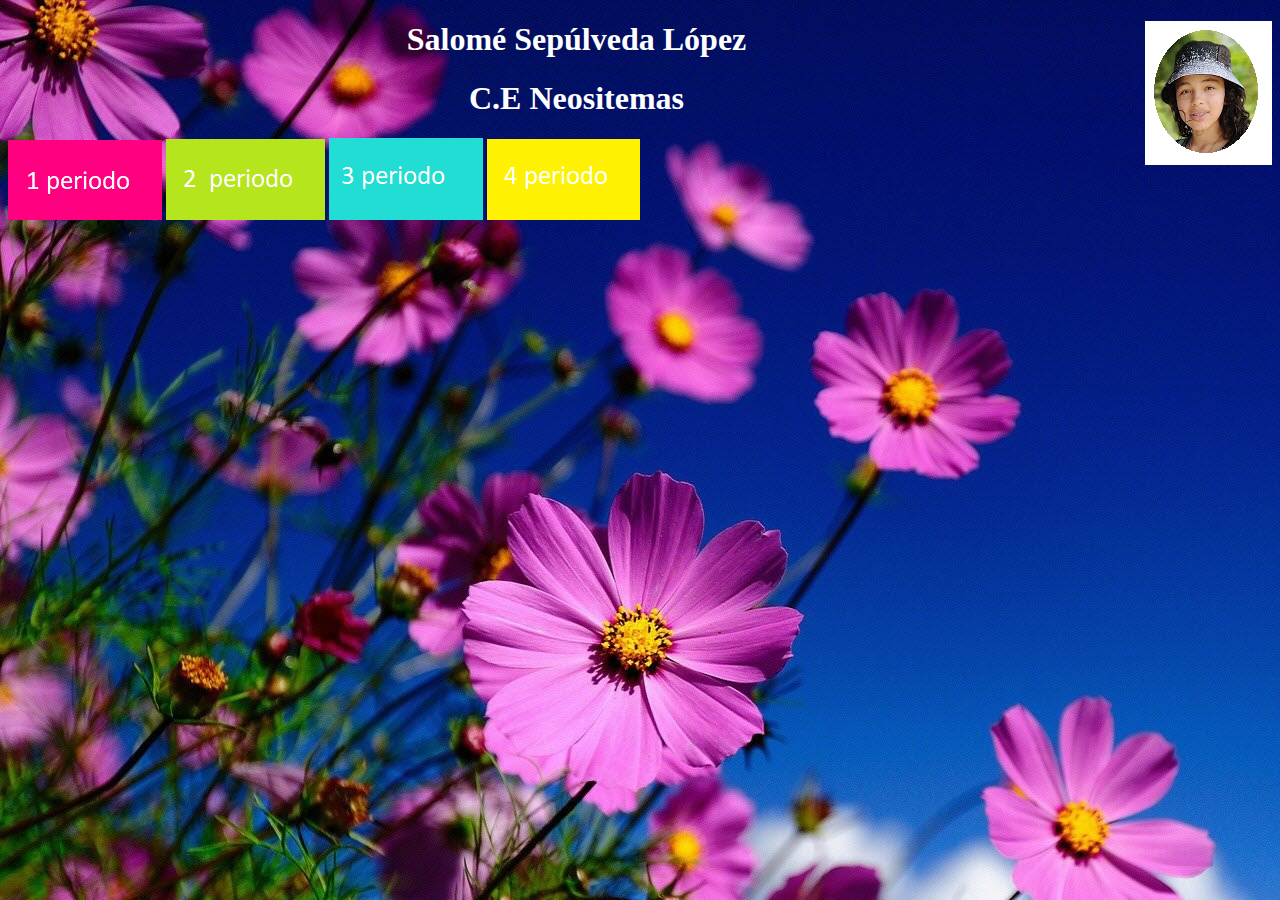
<file: index.html>
<!DOCTYPE html>
<html>
<head>
	<title>Principal</title>
</head>
<meta charset="utf-8">
<img align="right" src="yo.png">
<b><h1><center><font color="white">Salomé Sepúlveda López</font></center></h1></b>
<b><h1><center><font color="white">C.E Neositemas</font></center></h1></b>


<body background="buena2.jpg">

	
	<a href="1p.html"><img src="1periodo.png"></a>
	<a href="https://salome38.github.io/indextecno/"><img src="2 periodo.png"></a>
	<a href="3p.html"><img src="3periodoimg.png"></a>
	<a href="4p.html"><img src="4periodo.png"></a>
	
</body>
</html>
</file>
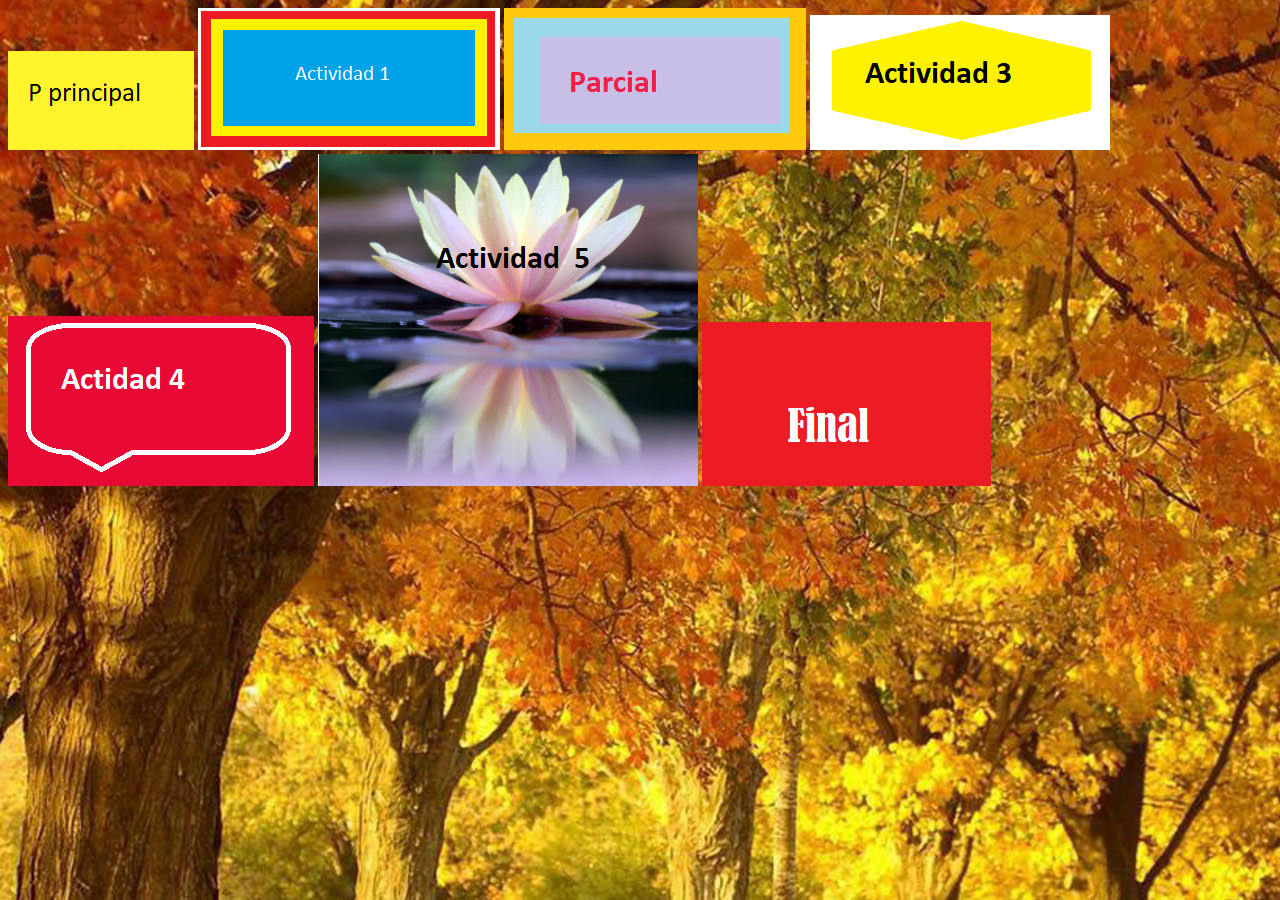
<file: 1p.html>
<!DOCTYPE html>
<html>
<head>
	<title>Periodo 1</title>
</head>
<body background="buena34.jpg">
<a href="index.html"><img src="pprincipal.png"></a>
	<a href="1ac.html"><img src="hapu.png"></a>
	<a href="parcial.html"><img src="parce.png"></a>
	<a href="ac3.html"><img src="boat3.png"></a>
	<a href="acss.html"><img src="boton4.png"></a>
	<a href="rosa.html"><img src="boton.png"></a>
	<a href="final.html"><img src="boton56.png"></a>


</body>
</html>
</file>
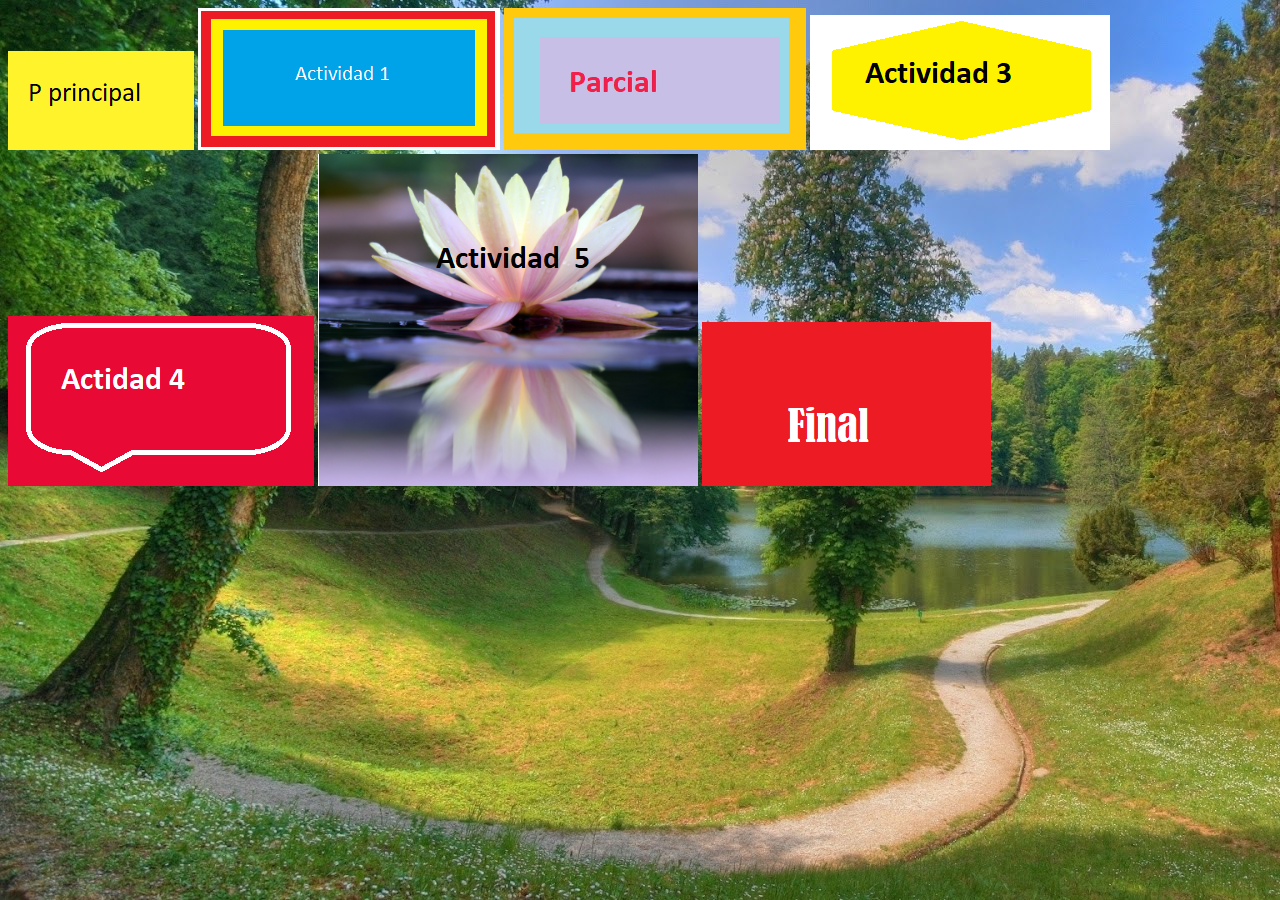
<file: 4p.html>
<!DOCTYPE html>
<html>
<head>
	<title>Cuarto periodo</title>
</head>
<body background="buena42.jpg">
<a href="index.html"><img src="pprincipal.png"></a>
	<a href="1ac.html"><img src="hapu.png"></a>
	<a href="parcial.html"><img src="parce.png"></a>
	<a href="ac3.html"><img src="boat3.png"></a>
	<a href="acss.html"><img src="boton4.png"></a>
	<a href="rosa.html"><img src="boton.png"></a>
	<a href="final.html"><img src="boton56.png"></a>

</body>
</html>
</file>
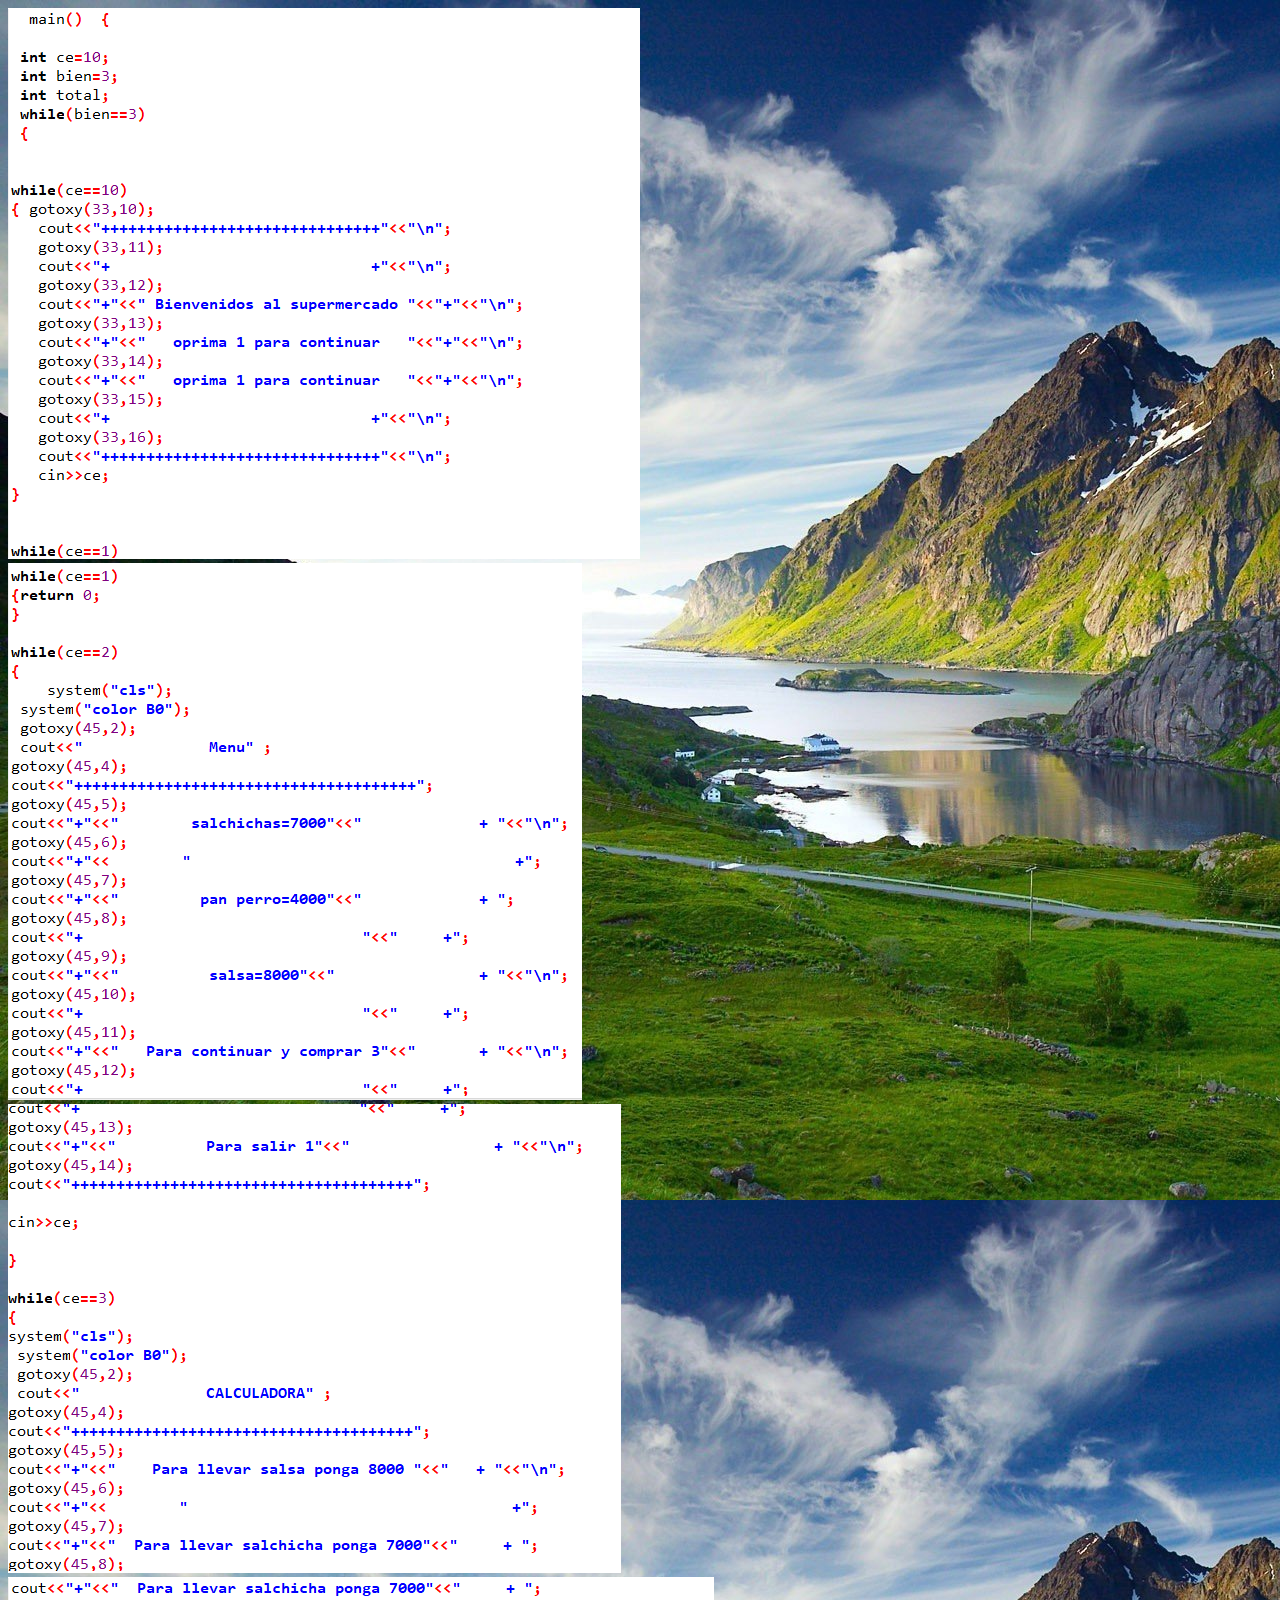
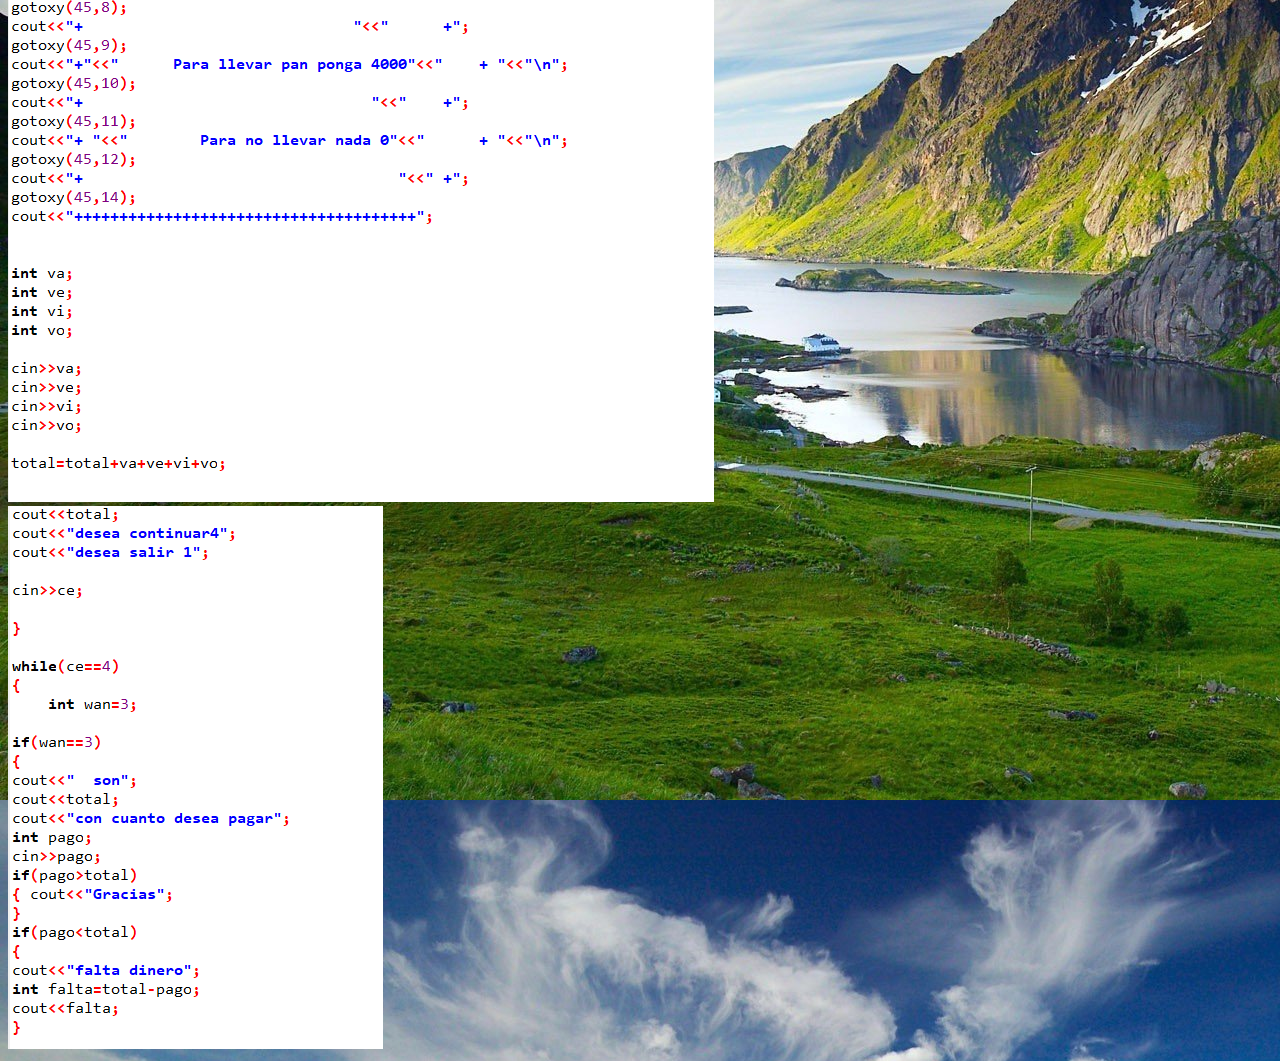
<file: ac3.html>
<!DOCTYPE html>
<html>
<head>
	<title></title>
</head>
<body background="beana35.jpg">

<img src="holita.png"><br>
<img src="holita1.png"><br>
<img src="holita2.png"><br>
<img src="holita3.png">	<br>
<img src="holita4.png">	<br>
</body>
</html>
</file>
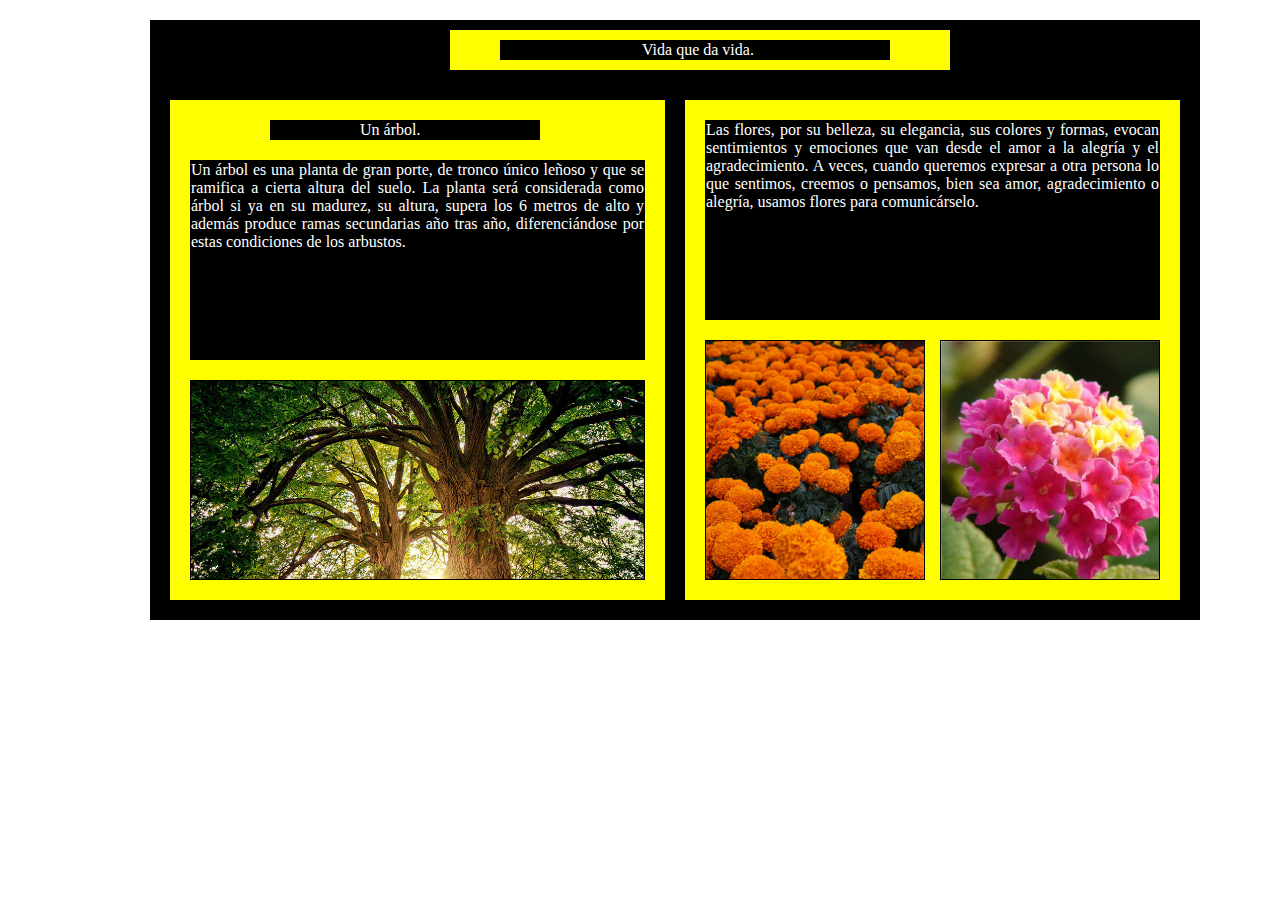
<file: acss.html>
<!DOCTYPE html>
<html>
<head>
	<link rel="stylesheet" type="text/css" href="Direc.css">
	<title></title>
</head>
<body>

<div class="p">
	<div class="a">
	<div class="a1">
    <div class="ha1">Un árbol.</div>
   
	</div>

	<div class="a2">
	<div class="ha2">Un árbol es una planta de gran porte, de tronco único leñoso y que se ramifica a cierta altura del suelo. La planta será considerada como árbol si ya en su madurez, su altura, supera los 6 metros de alto y además produce ramas secundarias año tras año, diferenciándose por estas condiciones de los arbustos.</div>
   
	</div>



	<div class="a3">
	<div class="ha3"></div>
    
	</div>




	</div>












	<div class="b">
		<div class="b1">
	<div class="hb1">Las flores, por su belleza, su elegancia, sus colores y formas, evocan sentimientos y emociones que van desde el amor a la alegría y el agradecimiento. A veces, cuando queremos expresar a otra persona lo que sentimos, creemos o pensamos, bien sea amor, agradecimiento o alegría, usamos flores para comunicárselo.</div></div>
   

		<div class="b2">
	<div class="hb2"></div>
    
		</div>





		<div class="b3">	
	<div class="hb3"></div>
    
	</div>
</div>




















	<div class="c">
		<div class="c1">
	<div class="hc1">Vida que da vida.</div>
    
		</div>


		</div>

			
		</div>

	</div>


</body>
</html>
</file>
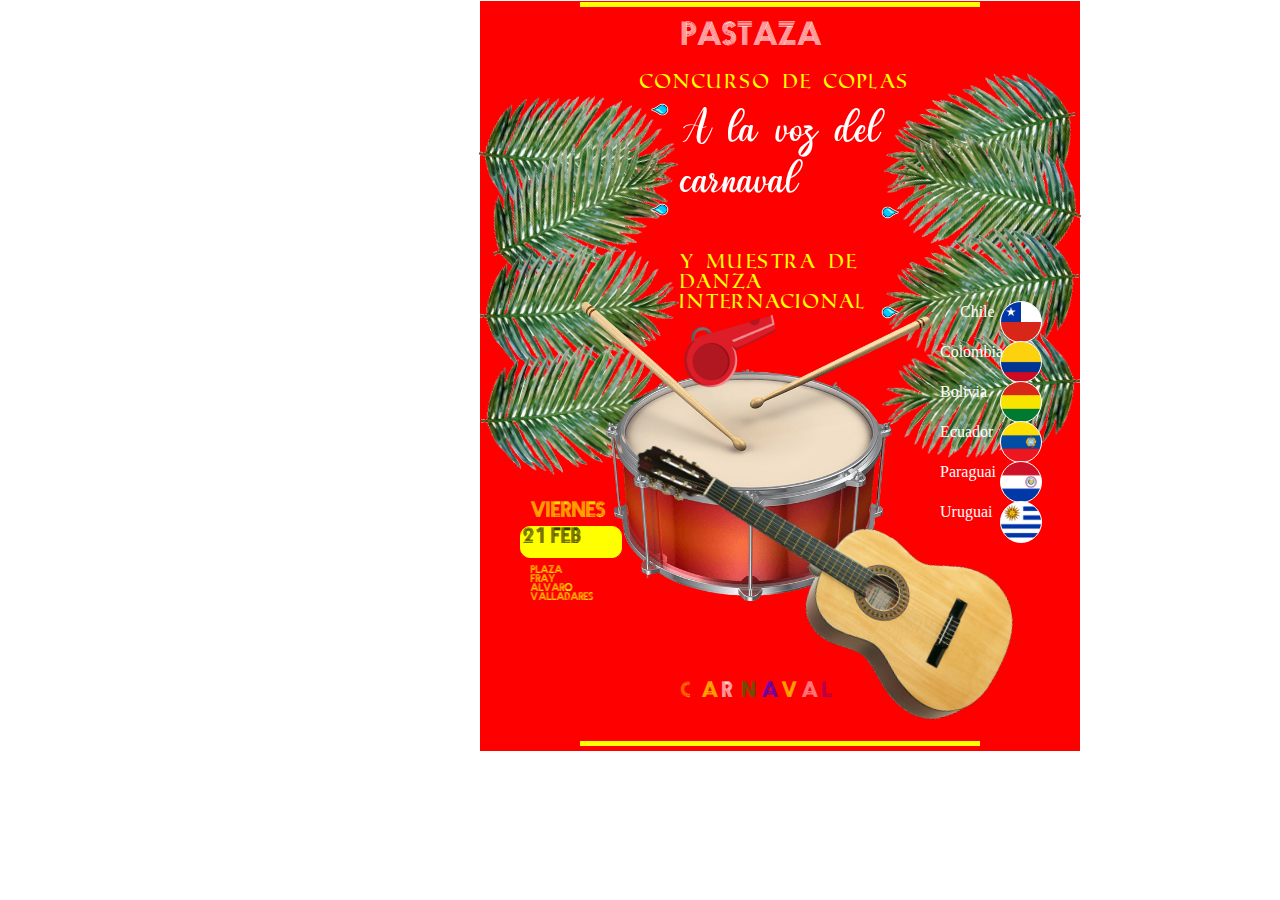
<file: final.html>
<!DOCTYPE html>
<html>
<head>
	<link rel="stylesheet" type="text/css" href="fan.css">
	<title></title>
</head>
<body >
<div class="p">



<div class="raya"></div>
<div  class="raya2"></div>
<div  class="chile"></div>
<div  class="colombia"></div>
<div  class="bolivia"></div>
<div  class="ecuador"></div>
<div  class="para"></div>
<div  class="uruguai"></div>
<div  class="chilet">Chile</div>
<div  class="colombiat">Colombia</div>
<div  class="boliviat">Bolivia</div>
<div  class="ecuadort">Ecuador</div>
<div  class="parat">Paraguai</div>
<div  class="uruguait">Uruguai</div>
<div  class="gitara"></div>
<div  class="tambor"></div>
<div  class="silvato"></div>
<div  class="oja1"></div>
<div  class="oja2"></div>
<div  class="oja3"></div>
<div  class="oja4"></div>

<div  class="oja21"></div>
<div  class="oja22"></div>
<div  class="oja23"></div>
<div  class="oja24"></div>
<div  class="oja25"></div>

<div  class="letra">A la voz del carnaval</div>
<div  class="letra1">concurso de coplas</div>
<div  class="letra2">Y muestra de danza internacional</div>
<div  class="letra4">pastaza</div>
<div  class="letra51">c</div>
<div  class="letra52">a</div>
<div  class="letra53">r</div>
<div  class="letra54">n</div>
<div  class="letra55">a</div>
<div  class="letra56">v</div>
<div  class="letra57">a</div>
<div  class="letra58">l</div>

<div  class="gota1"></div>
<div  class="gota12"></div>
<div  class="gota2"></div>
<div  class="gota22"></div>


<div  class="texto">Viernes</div>
<div  class="textof">21 feb</div>
<div  class="texto2">plaza fray alvaro valladares</div>











</div>

</body>
</html>
</file>
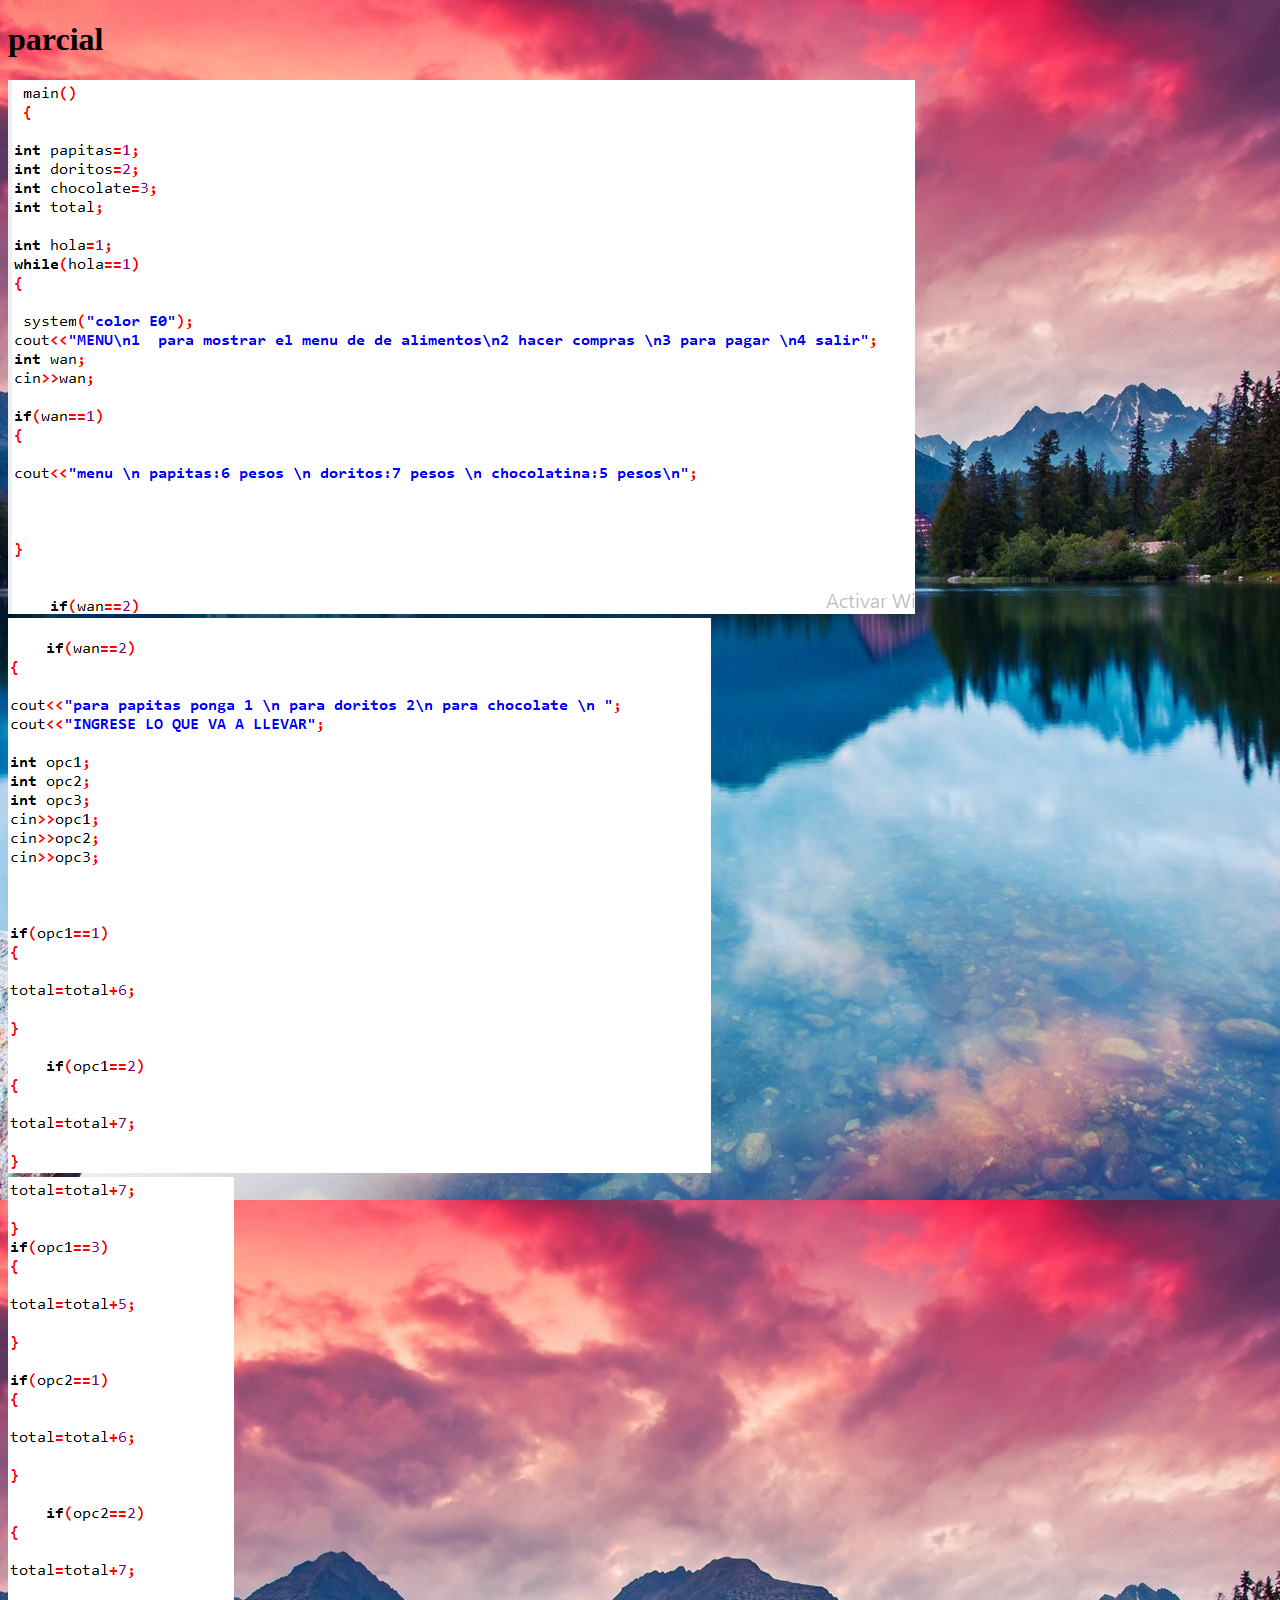
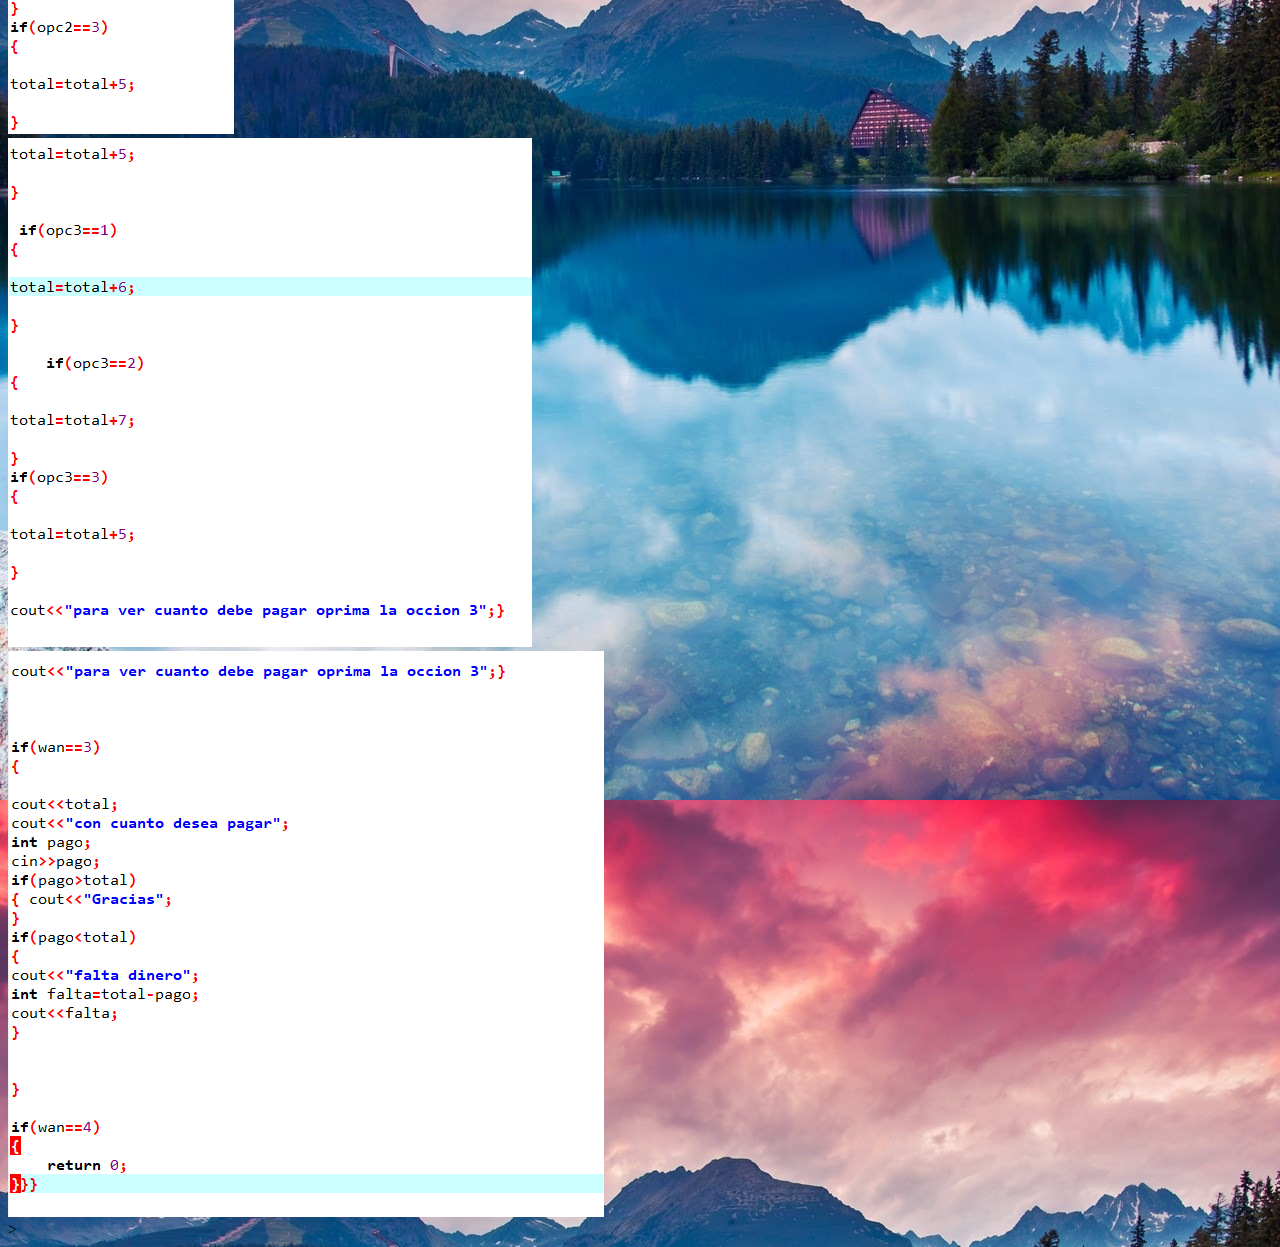
<file: parcial.html>
<!DOCTYPE html>
<html>
<head>
	<title></title>
</head>
<body background="buena55.jpg">
<h1>parcial</h1>
<img src="imagen5.png">	<br>
<img src="imagen.png"><br>
<img src="imagen2.png"><br>
<img src="imagen3.png">	<br>
<img src="imagen4.png">	<br>




</body>
</html>>
</file>
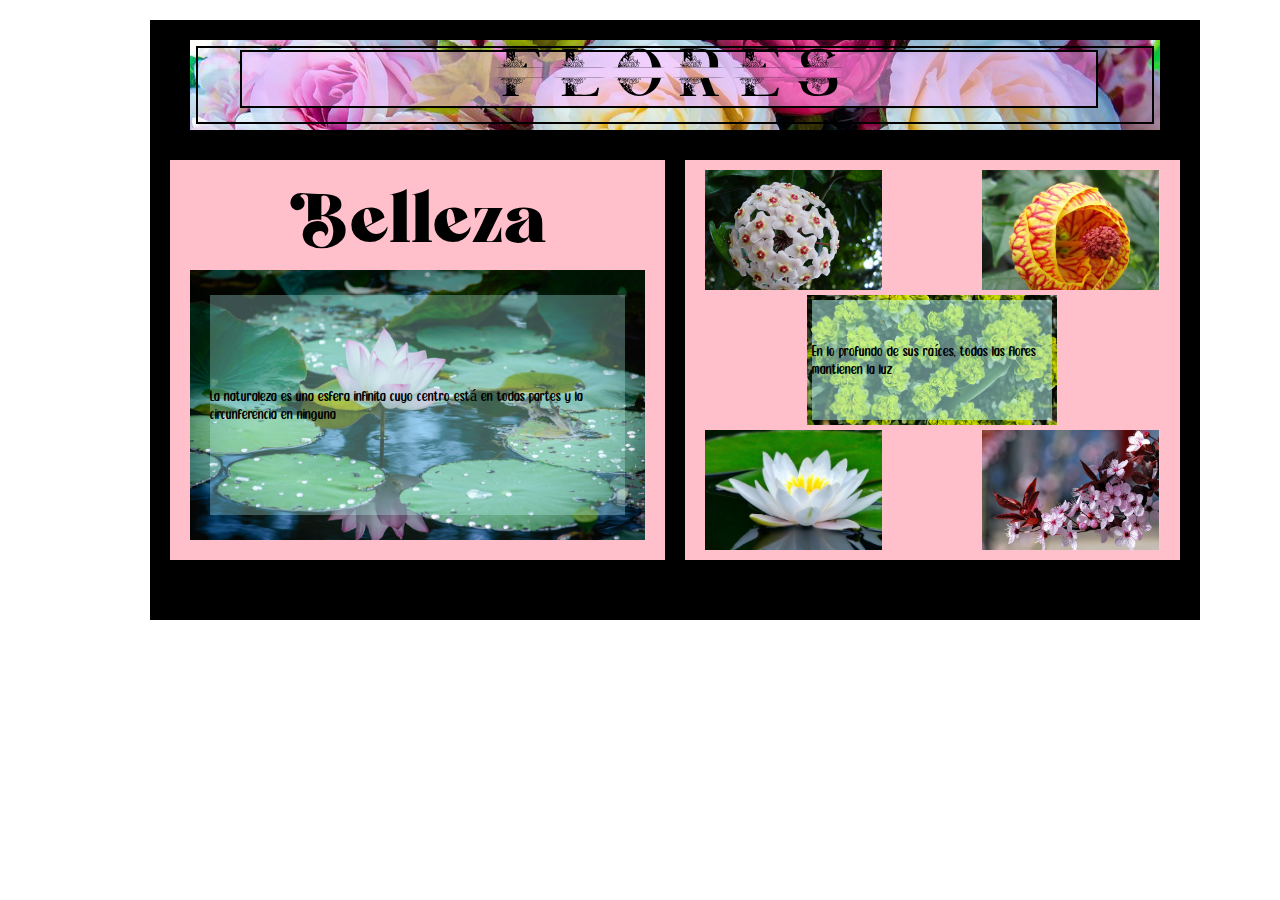
<file: rosa.html>
<!DOCTYPE html>
<html>
<head>
	<link rel="stylesheet" type="text/css" href="go.css">
	<title></title>
</head>
<body>
<div class="p">
<div class="t">
	<div class="t2"></div>
	<div class="t3">flores</div>
</div>





<div class="pa1">
	<div class="pa11">Belleza</div>
    <div class="pa12">
    <div class="pa13">
 La naturaleza es una esfera infinita cuyo centro está en todas partes y la circunferencia en ninguna</div></div>
	
	

</div>




<div class="pa2">
	<div class="pa21"></div>
    <div class="pa22"></div>
	<div class="pa23"></div>
	<div class="pa24"></div>
	<div class="pa25"><div class="pa25t">En lo profundo de sus raíces, todas las flores mantienen la luz </div></div>


</div>











</div>

</body>
</html>
</file>
<file: Direc.css>
.p
{   position:absolute;
	top:20px;
	left:150px;
    width:1050px;
    height:600px;
    background:black; 
}























.a
{   position:absolute;
	top:80px;
	left:20px;
    width:495px;
    height:500px;
    background:black;
    background: yellow; 
}




.a1
{   position:absolute;
	top:20px;
	left:100px;
	width:270px;
    height:20px;
    background:black;  
}


.ha1
{   position:absolute;
	top:1px;
	left:90px;
	width:269px;
    height:18px;
   color: white;

}








.a2
{   position:absolute;
	top:60px;
	left:20px;
	width:455px;
    height:200px;
    background:black;  
}
 
.ha2
{   position:absolute;
	top:1px;
	left:1px;
	width:453px;
    height:198px;
   color: white;
   text-align:justify;   
}











.a3
{   position:absolute;
	top:280px;
	left:20px;
	width:455px;
    height:200px;
    background:black;  
}
.ha3
{   position:absolute;
	top:1px;
	left:1px;
	width:453px;
    height:198px;
   background:url(arbol.jpg);
   background-size: cover;
}






































.b
{   position:absolute;
	top:80px;
	left:535px;
    width:495px;
    height:500px;
    background: yellow; 
}

.b1
{   position:absolute;
	top:20px;
	left:20px;
	width:455px;
    height:200px;
    background:black;  
}
 
.hb1
{   position:absolute;
	top:1px;
	left:1px;
	width:453px;
    height:198px;
   color: white; 
   text-align:justify; 
}







.b2
{   position:absolute;
	top:240px;
	left:20px;
	width:220px;
    height:240px;
    background:black;  
}
.hb2
{   position:absolute;
	top:1px;
	left:1px;
	width:218px;
    height:238px;
   background:url(florfoto.png);
   background-size: cover;
}






.b3
{   position:absolute;
	top:240px;
	left:255px;
	width:220px;
    height:240px;
    background:black;  
}
.hb3
{   position:absolute;
	top:1px;
	left:1px;
	width:218px;
    height:238px;
   background:url(flort.png);
   background-size: cover;
}


























.c
{   position:absolute;
	top:10px;
	left:300px;
    width:500px;
    height:40px;
    background:black;
    background: yellow; 
}

  .c1
{   position:absolute;
	top:10px;
	left:50px;
	width:390px;
    height:20px;
    background:black;  
}
.hc1
{   position:absolute;
	top:1px;
	left:142px;
	width:453px;
    height:198px;
   color: white; 


}
</file>
<file: fan.css>
.p
{   position:absolute;
	top:1px;
	left:480px;
	width:600px;
    height:750px;
    background: red;
  
}
.raya
{ position:absolute;
	top:1px;
	left:100px;
	width:400px;
    height:5px;
    background: yellow;}


    .raya2
{ position:absolute;
	top:740px;
	left:100px;
	width:400px;
    height:5px;
    background: yellow;}














    .chile{ position:absolute;
	top:300px;
	left:520px;
	width:40px;
    height:40px;
    border-radius: 200px;
    border:solid 1px white;
    z-index: 12;
    background: url(chile.png);
    background-size: cover;}

   .chilet{
	position:absolute;
	top:302px;
	left:480px;
	width:30px;
    height:10px;
   color: white;
     z-index: 16;
 

   }

    .colombia{ position:absolute;
		top:340px;
	left:520px;
	width:40px;
    height:40px;
     border-radius: 200px;
    border:solid 1px white;
    z-index: 13;
    background: url(colo.png);
   background-size: cover;}

   .colombiat{
	position:absolute;
	top:342px;
	left:460px;
	width:30px;
    height:10px;
   color: white;
     z-index: 16;

   }

    .bolivia{ position:absolute;
		top:380px;
	left:520px;
	width:40px;
    height:40px;
     border-radius: 200px;
    border:solid 1px white;
    z-index: 14;
    background: url(boli.png);
   background-size: cover;}


   .boliviat{
	position:absolute;
	top:382px;
	left:460px;
	width:30px;
    height:10px;
   color: white;
     z-index: 16;

   }

    .ecuador{ position:absolute;
	top:420px;
	left:520px;
	width:40px;
    height:40px;
     border-radius: 200px;
    border:solid 1px white;
    z-index: 15;
    background: url(ecua.png);
   background-size: cover;}


   .ecuadort{
	position:absolute;
	top:422px;
	left:460px;
	width:30px;
    height:10px;
   color: white;
     z-index: 16;

   }

    .para{ position:absolute;
	top:460px;
	left:520px;
	width:40px;
    height:40px;
    border-radius: 200px;
    border:solid 1px white;
    z-index: 16;
    background: url(paray.png);
 background-size: cover;}

   .parat{
	position:absolute;
	top:462px;
	left:460px;
	width:30px;
    height:10px;
   color: white;
     z-index: 16;

   }



    .uruguai{ position:absolute;
	top:500px;
	left:520px;
	width:40px;
    height:40px;
    border-radius: 200px;
    border:solid 1px white;
    z-index: 17;
    background:url(uru.png);
   background-size: cover;}


   .uruguait{
	position:absolute;
	top:502px;
	left:460px;
	width:30px;
    height:10px;
   color: white;
  z-index: 16;
   }











.gitara{position:absolute;
	top:400px;
	left:180px;
	width:333px;
    height:359px;
    z-index: 8;
    background:url(gitarra.png);
   background-size: cover;
transform: rotate(+260deg);}


.tambor{position:absolute;
	top:300px;
	left:100px;
	width:350px;
    height:300px;
    z-index: 7;
    background:url(tambor.png);
   background-size: cover;}


.silvato{position:absolute;
	top:300px;
	left:200px;
	width:100px;
    height:100px;
    z-index: 7;
    background:url(silva.png);
   background-size: cover;}






   .oja1{position:absolute;
	top:50px;
	left:1px;
	width:200px;
    height:200px;
    z-index: 1;
    background:url(palmera.png);
   background-size: cover;
transform: rotate(+100deg);}





   .oja2{position:absolute;
	top:100px;
	left:1px;
	width:200px;
    height:200px;
    z-index: 1;
    background:url(palmera.png);
   background-size: cover;
   transform: rotate(+70deg);}




   .oja3{position:absolute;
	top:200px;
	left:1px;
	width:200px;
    height:200px;
    z-index: 1;
    background:url(palmera.png);
   background-size: cover;
transform: rotate(+93deg);}


   .oja4{position:absolute;
	top:300px;
	left:1px;
	width:200px;
    height:200px;
    z-index: 1;
    background:url(palmera.png);
   background-size: cover;
transform: rotate(+90deg);}

































   .oja21{position:absolute;
	top:50px;
	left:400px;
	width:200px;
    height:200px;
    z-index: 1;
    background:url(palmera.png);
   background-size: cover;
transform: rotate(-100deg);}








   .oja22{position:absolute;
	top:100px;
	left:400px;
	width:200px;
    height:200px;
    z-index: 1;
    background:url(palmera.png);
   background-size: cover;
   transform: rotate(-70deg);}




   .oja23{position:absolute;
	top:200px;
	left:400px;
	width:200px;
    height:200px;
    z-index: 1;
    background:url(palmera.png);
   background-size: cover;
transform: rotate(-93deg);}


   .oja24{position:absolute;
	top:300px;
	left:400px;
	width:200px;
    height:200px;
    z-index: 1;
    background:url(palmera.png);
   background-size: cover;
transform: rotate(-90deg);}




@font-face{font-family:hoy;
	src:url(Valentime.otf);}

	@font-face{font-family:salo;
	src:url(Roman.ttf);}
	@font-face{font-family:tu;
	src:url(Prisma.otf);}




.letra4{position:absolute;
	top:20px;
	left:200px;
	width:200px;
    height:198px;
   color: white;
   text-align:justify;
   font-family:tu;
   font-size: 30px; }



.letra{

   position:absolute;
	top:100px;
	left:200px;
	width:200px;
    height:198px;
   color: white;
   text-align:justify;
   font-family:hoy;
   font-size: 52px; 


}

.letra1{

   position:absolute;
	top:70px;
	left:160px;
	width:300px;
    height:100px;
   color: white;
   text-align:justify;
   font-family:salo;
   font-size: 20px;
   color: yellow;}

   .letra2{

   position:absolute;
	top:250px;
	left:200px;
	width:266px;
    height:300px;
   color: white;
   font-family:salo;
   font-size: 20px;
   color: yellow;}


















.letra51{ 

	position:absolute;
	top:680px;
	left:200px;
	width:20px;
    height:20px;
   color: white;
   font-family:tu;
   font-size: 20px;
   color: orange;


}

.letra52{ 

	position:absolute;
	top:680px;
	left:221px;
	width:20px;
    height:20px;
   color: white;
   font-family:tu;
   font-size: 20px;
   color: yellow;


}

.letra53{ 

	position:absolute;
	top:680px;
	left:241px;
	width:20px;
    height:20px;
   color: white;
   font-family:tu;
   font-size: 20px;
   color: white;


}

.letra54{ 

	position:absolute;
	top:680px;
	left:261px;
	width:20px;
    height:20px;
   color: white;
   font-family:tu;
   font-size: 20px;
   color:green;


}

.letra55{ 

	position:absolute;
	top:680px;
	left:281px;
	width:20px;
    height:20px;
   color: white;
   font-family:tu;
   font-size: 20px;
   color: blue;


}

.letra56{ 

	position:absolute;
	top:680px;
	left:301px;
	width:20px;
    height:20px;
   color: white;
   font-family:tu;
   font-size: 20px;
   color: yellow;


}
.letra57{ 

	position:absolute;
	top:680px;
	left:321px;
	width:20px;
    height:20px;
   color: white;
   font-family:tu;
   font-size: 20px;
   color: pink;


}
.letra58{ 

	position:absolute;
	top:680px;
	left:341px;
	width:20px;
    height:20px;
   color: white;
   font-family:tu;
   font-size: 20px;
   color:purple;


}


.gota1{position:absolute;
	top:300px;
	left:400px;
	width:20px;
    height:20px;
    z-index: 20;
    background:url(gota.png);
   background-size: cover;
   transform: rotate(+90deg);


}




.gota12{position:absolute;
	top:200px;
	left:400px;
	width:20px;
    height:20px;
    z-index: 20;
    background:url(gota.png);
   background-size: cover;
   transform: rotate(+90deg);


}










.gota2{position:absolute;
	top:100px;
	left:170px;
	width:20px;
    height:20px;
    z-index: 20;
    background:url(gota.png);
   background-size: cover;
   transform: rotate(-90deg);


}




.gota22{position:absolute;
	top:200px;
	left:170px;
	width:20px;
    height:20px;
    z-index: 20;
    background:url(gota.png);
   background-size: cover;
   transform: rotate(-90deg);


}



.texto{
	position:absolute;
	top:500px;
	left:50px;
	width:100px;
    height:30px;
   color: yellow;
   font-family:tu;
   font-size: 20px;

   }

   .textof{
	position:absolute;
	top:525px;
	left:40px;
	width:100px;
    height:30px;
    background: yellow;
      border-radius: 10px;
    border:solid 1px yellow;
     font-family:tu;
   font-size: 20px;


   }
   

   .texto2{
	position:absolute;
	top:564px;
	left:50px;
	width:30px;
    height:100px;
   color: yellow;
   font-family:tu;
   font-size: 10px;

   }










   

   































}
</file>
<file: go.css>
.p
{   position:absolute;
	top:20px;
	left:150px;
    width:1050px;
    height:600px;
    background:black; 
}





@font-face{font-family:salome;
src:url(Locanita.ttf); }
@font-face{font-family:yo;
src:url(Satine.ttf); }
@font-face{font-family:my;
src:url(Boiling-BlackDemo.ttf); }




.t
{   position:absolute;
	top:20px;
	left:40px;
    width:970px;
    height:90px;
    background:url(tth.jpg); 
}

.t2
{   position:absolute;
	top:6px;
	left:6px;
    width:954px;
    height:74px;
    background:black; 
    border: solid 2px;
    background: rgba(188, 255, 253 ,0.0);
    


}






.t3
{   position:absolute;
	top:10px;
	left:50px;
    width:854px;
    height:54px;
    background:black; 
    border: solid 2px;
    background: rgba(254, 174, 255,0.5);
    display: flex;
    justify-content: center;
    align-items: center;
    font-size:68px;
    font-family:yo; 
}




.pa1
{   position:absolute;
	top:140px;
	left:20px;
    width:495px;
    height:400px;
    background: pink; 

}
.pa11
{   position:absolute;
	top:20px;
	left:50px;
    width:395px;
    height:70px;
    background: url(lasestra.jpg);
    background: rgba(188, 255, 253 ,0.0);
    font-family:my;
     display: flex;
    justify-content: center;
    align-items: center;
    font-size:68px;  
}

.pa12
{   position:absolute;
	top:110px;
	left:20px;
    width:455px;
    height:270px;
    background: black;
    background: url(lasestra.jpg);
     background-size: cover;

    
}


.pa13
{   position:absolute;
	top:25px;
	left:20px;
    width:415px;
    height:220px;
     background: rgba(188, 255, 253 ,0.3);
     font-family: salome;
      display: flex;
    justify-content: center;
    align-items: center;
}



































































.pa2
{   position:absolute;
	top:140px;
	left:535px;
    width:495px;
    height:400px;
    background: pink; 
}

.pa21
{   position:absolute;
	top:10px;
	left:20px;
    width:177px;
    height:120px;
    background:url(bla.jpg); 
    background-size: cover;
}


.pa22
{   position:absolute;
	top:10px;
	left:297px;
    width:177px;
    height:120px;
    background:url(exo.jpg); 
    background-size: cover;
}
.pa25
{   position:absolute;
	top:135px;
	left:122px;
    width:250px;
    height:130px;
    background:url(li.jpg); 
    background-size: cover;
    display: flex;
    justify-content: center;
    align-items: center;
    font-family: salome;


}
.pa25t{  
 position:absolute;
	top:5px;
	left:5px;
    width:240px;
    height:120px;
    display: flex;
    justify-content: center;
    align-items: center;
    background: rgba(188, 255, 253 ,0.5);

}


.pa23
{   position:absolute;
	top:270px;
	left:297px;
    width:177px;
    height:120px;
    background:url(hello.jpg); 
    background-size: cover;
}
.pa24
{   position:absolute;
	top:270px;
	left:20px;
    width:177px;
    height:120px;
    background: url(estas.jpg);
    background-size: cover; 
}
</file>
